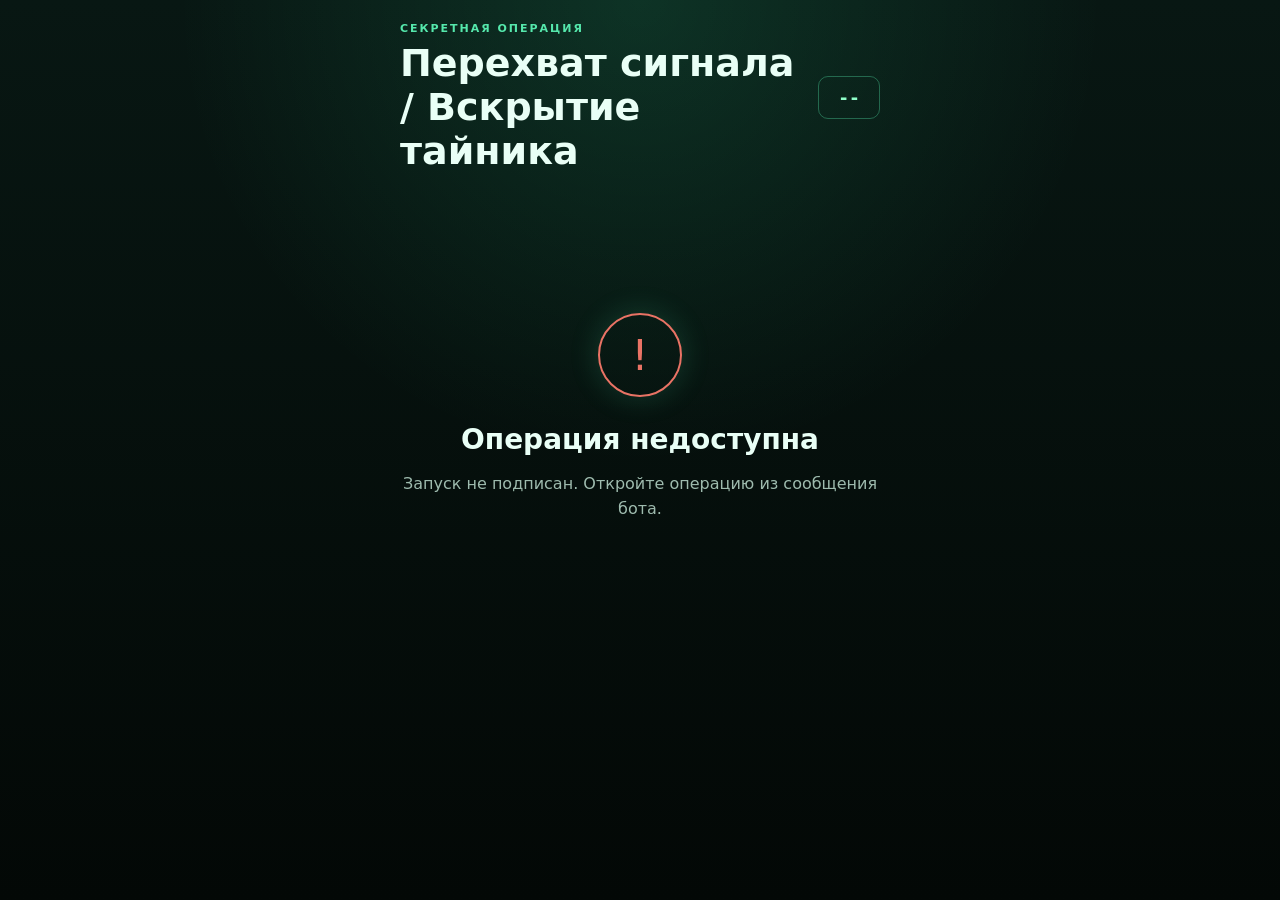
<file: spy_game/webapp_static/game.html>
<!doctype html>
<html lang="ru">
  <head>
    <meta charset="utf-8">
    <meta name="viewport" content="width=device-width, initial-scale=1, viewport-fit=cover">
    <meta name="color-scheme" content="dark">
    <title>Операция · Spy Clicker</title>
    <link rel="stylesheet" href="game.css?v=6">
    <script src="death.js?v=6" defer></script>
    <script src="game.js?v=5" defer></script>
  </head>
  <body>
    <main class="console">
      <header class="console-header">
        <div>
          <p id="eyebrow" class="eyebrow">СЕКРЕТНАЯ ОПЕРАЦИЯ</p>
          <h1 id="operation-title">Перехват сигнала / Вскрытие тайника</h1>
        </div>
        <div id="timer" class="timer">--</div>
      </header>

      <section id="loading" class="screen active" aria-live="polite">
        <div class="loader"></div>
        <p>Установка защищённого соединения…</p>
      </section>

      <section id="intercept-mission" class="screen hidden">
        <p id="prompt" class="prompt"></p>
        <div class="progress-row">
          <span id="round">Сигнал 1/5</span>
          <span id="score-hint">Порог допуска: 3000</span>
        </div>

        <div class="scope" aria-hidden="true">
          <div class="grid"></div>
          <div id="wave" class="wave"></div>
          <div class="crosshair"></div>
        </div>

        <div class="meter" aria-label="Сила сигнала">
          <div id="meter-fill" class="meter-fill"></div>
        </div>
        <p id="strength" class="strength">ШУМ</p>

        <label class="dial-label" for="frequency">Настройка частоты</label>
        <input id="frequency" type="range" min="0" max="100" value="50">
        <div class="dial-scale"><span>НЧ</span><span>ВЧ</span></div>

        <button id="lock" class="action-button" type="button">
          Зафиксировать канал
        </button>
        <p id="feedback" class="feedback" aria-live="polite"></p>
      </section>

      <section id="dead-drop-mission" class="screen hidden">
        <p class="prompt">
          Подберите код. После проверки Центр покажет цифры на своих местах и
          верные цифры на других местах.
        </p>
        <div class="progress-row">
          <span id="attempts">Проверено кодов: 0</span>
          <span>● место &nbsp; ◐ другая позиция</span>
        </div>

        <div id="code-lock" class="code-lock" aria-label="Кодовый замок"></div>
        <button id="try-code" class="action-button" type="button">
          Проверить код
        </button>
        <p id="code-feedback" class="feedback" aria-live="polite"></p>
        <ol id="attempt-history" class="attempt-history"></ol>
      </section>

      <section id="mole-mission" class="screen hidden">
        <p id="mole-briefing" class="prompt"></p>
        <section class="case-panel">
          <p class="eyebrow">УЛИКИ</p>
          <ol id="mole-clues" class="clue-list"></ol>
        </section>
        <p class="eyebrow dossier-heading">ДОСЬЕ ПОДОЗРЕВАЕМЫХ</p>
        <div id="mole-suspects" class="suspect-grid"></div>
        <button id="accuse" class="action-button" type="button" disabled>
          Выдвинуть финальную версию
        </button>
        <p class="feedback">Версию нельзя изменить после подтверждения.</p>
      </section>

      <section id="mole-confirm" class="screen hidden" aria-live="polite">
        <div class="result-icon danger">!</div>
        <p class="eyebrow">НЕОБРАТИМОЕ РЕШЕНИЕ</p>
        <h2>Обвинить <span id="accused-name"></span>?</h2>
        <p id="accused-copy"></p>
        <div class="confirm-actions">
          <button id="cancel-accuse" class="secondary-button" type="button">Вернуться</button>
          <button id="confirm-accuse" class="action-button danger-button" type="button">Обвинить</button>
        </div>
      </section>

      <section id="death-mission" class="screen hidden" aria-live="polite"></section>

      <section id="result" class="screen hidden" aria-live="polite">
        <div id="result-icon" class="result-icon">✓</div>
        <p class="eyebrow">РЕЗУЛЬТАТ ОПЕРАЦИИ</p>
        <h2 id="result-title"></h2>
        <p id="result-copy"></p>
        <div id="death-result-check"></div>
        <strong id="result-score" class="result-score"></strong>
        <p id="reward" class="reward"></p>
      </section>

      <section id="error" class="screen hidden" aria-live="assertive">
        <div class="result-icon danger">!</div>
        <h2>Операция недоступна</h2>
        <p id="error-copy"></p>
      </section>
    </main>
  </body>
</html>
</file>
<file: spy_game/webapp_static/game.css>
:root {
  color-scheme: dark;
  font-family: Inter, ui-sans-serif, system-ui, -apple-system, sans-serif;
  background: #06110e;
  color: #e9fff6;
}

/* Death Mission visual quest. Every control stays usable at 300 px. */
.stake-details { display: grid; gap: 10px; margin-top: 12px; }
.support-note { padding: 8px; border-left: 2px solid #55e8ac; font-size: 13px; }
.practice-banner { padding: 10px 12px; border: 1px solid #6d82b5; border-radius: 12px; background: #182235; color: #c8dcff; font-size: 12px; line-height: 1.5; }
.support-row { display: grid; grid-template-columns: repeat(auto-fit, minmax(120px, 1fr)); gap: 8px; }
.support-card { display: grid; grid-template-columns: 32px minmax(0, 1fr); gap: 4px; align-items: center; padding: 10px; border: 1px solid #355b4c; border-radius: 12px; font-size: 12px; }
.support-portrait { grid-row: span 2; font-size: 25px; }
.support-card small { grid-column: 2; color: #8fffc9; }
.support-card.spent { opacity: .45; }
.mission-scene { overflow: hidden; border: 1px solid #284c3d; border-radius: 16px; background: radial-gradient(ellipse at 50% 100%, #183e2d, #07120f 80%); }
.scene-art svg { display: block; width: 100%; height: auto; max-height: 190px; }
.scene-art g { fill: #142b22; stroke: #92bda8; stroke-width: 2; stroke-linecap: round; stroke-linejoin: round; }
.scene-art .scene-ground { fill: none; stroke: #2b5842; stroke-width: 2; }
.scene-art .scene-accent { fill: none; stroke: #66f0b0; stroke-width: 3; }
.scene-art .scene-danger { fill: #412820; stroke: #ffbc70; }
.scene-art .search-beam { fill: #baf4ac; fill-opacity: .09; stroke: none; transform-origin: 285px 43px; animation: scan-room 5s ease-in-out infinite alternate; }
.scene-art .agent-dot { fill: #86ffbf; stroke: #285239; stroke-width: 7; }
.scene-goal { padding: 0 14px 14px; color: #bfdccc; font-size: 13px; line-height: 1.5; }
.finale-phases { display: grid; grid-template-columns: repeat(3, minmax(0, 1fr)); gap: 5px; padding: 10px; }
.phase-pill { text-align: center; font-size: 11px; padding: 8px 4px; border: 1px solid #3a5145; border-radius: 9px; overflow-wrap: anywhere; opacity: .5; }
.phase-pill.current { opacity: 1; border-color: #55e8ac; color: #9cffca; background: #183c2a; }
.phase-pill.done { opacity: .8; color: #8acaad; }
.mission-map { display: grid; gap: 0; padding: 8px 0; }
.map-layer { display: grid; grid-template-columns: 30px minmax(0, 1fr); gap: 10px; position: relative; padding: 7px 0; align-items: center; }
.map-layer:not(:last-child)::before { content: ""; position: absolute; left: 14px; top: 50%; bottom: -50%; width: 2px; background: #37594a; z-index: 0; }
.map-index { z-index: 1; border: 1px solid #436a58; background: #10291d; border-radius: 50%; width: 30px; height: 30px; display: grid; place-items: center; font: 700 13px ui-monospace, monospace; }
.map-rooms { display: grid; grid-template-columns: repeat(2, minmax(0, 1fr)); gap: 8px; min-width: 0; }
.map-room { display: grid; gap: 8px; padding: 12px 9px; color: #e9fff6; border: 1px solid #559578; border-radius: 14px; background: linear-gradient(145deg, #214b34, #0e2018); text-align: left; cursor: pointer; min-width: 0; overflow-wrap: anywhere; }
.map-room:disabled { opacity: .5; cursor: wait; }
.map-room strong { font-size: 14px; }
.map-room small { font-size: 11px; line-height: 1.45; }
.map-icon { font-size: 28px; color: #8af8b8; }
.map-fog, .map-visited { grid-column: 1 / -1; padding: 8px 10px; font-size: 12px; color: #94ae9e; border: 1px dashed #355141; border-radius: 10px; overflow-wrap: anywhere; }
.map-layer.hidden { display: grid !important; }
.map-layer.hidden .map-fog { opacity: .55; }
.map-layer.visited .map-index { color: #81ebaf; }
.map-layer.current .map-index { color: #081811; background: #83f1b4; }
.map-layer.finale > .map-visited { grid-column: 2; }
.archive-board { display: grid; grid-template-columns: repeat(4, minmax(0, 1fr)); gap: 8px; padding: 12px; border: 1px solid #487560; border-radius: 16px; background: #071b12; }
.archive-cell { aspect-ratio: 1; min-height: 45px; border-radius: 10px; border: 1px solid #344b3d; background: #14291d; color: #688476; font-size: 24px; }
.archive-cell.current { color: #ffd978; border-color: #d3b968; background: #37371b; }
.archive-cell.blocked { color: #c27670; background: repeating-linear-gradient(45deg, #211d19, #211d19 5px, #2a221c 5px, #2a221c 10px); }
.archive-cell.visited { border-color: #6dba87; }
.archive-cell.reachable { color: #b8ffcf; border-color: #90e9ae; background: #245637; box-shadow: inset 0 0 15px #46744b; cursor: pointer; }
.archive-cell:disabled { cursor: default; }
.action-outcomes summary { cursor: pointer; color: #9dbfae; padding: 5px 0; }
.action-outcomes[open] { display: grid; gap: 6px; }
.return-to-center { display: block; text-align: center; text-decoration: none; }
@keyframes scan-room { from { transform: rotate(-15deg); } to { transform: rotate(15deg); } }
@media (prefers-reduced-motion: reduce) { .scene-art .search-beam { animation: none; } }

* { box-sizing: border-box; }

body {
  margin: 0;
  min-height: 100vh;
  background:
    radial-gradient(circle at 50% 0%, rgba(55, 255, 173, 0.12), transparent 42%),
    linear-gradient(180deg, #081713 0%, #030806 100%);
}

.console {
  width: min(100%, 520px);
  min-height: 100vh;
  margin: 0 auto;
  padding: calc(22px + env(safe-area-inset-top)) 20px calc(24px + env(safe-area-inset-bottom));
}

.console-header,
.progress-row,
.dial-scale {
  display: flex;
  align-items: center;
  justify-content: space-between;
  gap: 16px;
}

.eyebrow {
  margin: 0 0 6px;
  color: #55e8ac;
  font-size: 11px;
  font-weight: 800;
  letter-spacing: 0.18em;
}

h1, h2 { margin: 0; }
h1 { font-size: clamp(25px, 8vw, 38px); }
h2 { font-size: 28px; }

.timer {
  min-width: 62px;
  padding: 10px 12px;
  border: 1px solid rgba(85, 232, 172, 0.35);
  border-radius: 10px;
  color: #8fffc9;
  font: 800 18px ui-monospace, monospace;
  text-align: center;
}

.screen { margin-top: 32px; }
.hidden { display: none; }

#loading { text-align: center; color: #94b5a7; padding-top: 20vh; }
.loader {
  width: 46px;
  height: 46px;
  margin: 0 auto 18px;
  border: 3px solid rgba(85, 232, 172, 0.18);
  border-top-color: #55e8ac;
  border-radius: 50%;
  animation: spin 0.8s linear infinite;
}
@keyframes spin { to { transform: rotate(360deg); } }

.prompt {
  min-height: 48px;
  margin: 0 0 22px;
  color: #cbe7dc;
  line-height: 1.5;
}

.progress-row {
  margin-bottom: 10px;
  color: #8eaea1;
  font-size: 13px;
}

.scope {
  position: relative;
  height: 190px;
  overflow: hidden;
  border: 1px solid rgba(85, 232, 172, 0.35);
  border-radius: 16px;
  background: #020a07;
  box-shadow: inset 0 0 45px rgba(49, 255, 164, 0.07);
}

.grid {
  position: absolute;
  inset: 0;
  opacity: 0.2;
  background-image:
    linear-gradient(rgba(93, 255, 181, 0.45) 1px, transparent 1px),
    linear-gradient(90deg, rgba(93, 255, 181, 0.45) 1px, transparent 1px);
  background-size: 24px 24px;
}

.wave {
  --signal: 0;
  position: absolute;
  left: 7%;
  right: 7%;
  top: 50%;
  height: calc(3px + var(--signal) * 42px);
  transform: translateY(-50%) skewX(-12deg);
  border-top: 3px solid #55e8ac;
  border-bottom: 1px solid rgba(85, 232, 172, calc(0.1 + var(--signal)));
  filter: drop-shadow(0 0 calc(4px + var(--signal) * 12px) #37f5a0);
  transition: height 80ms ease;
}

.crosshair {
  position: absolute;
  left: 50%;
  top: 0;
  bottom: 0;
  border-left: 1px dashed rgba(255, 255, 255, 0.23);
}

.meter {
  height: 8px;
  margin-top: 14px;
  overflow: hidden;
  border-radius: 999px;
  background: #14241e;
}

.meter-fill {
  width: 0;
  height: 100%;
  background: linear-gradient(90deg, #c0a13d, #55e8ac);
  transition: width 70ms ease;
}

.strength {
  height: 18px;
  margin: 9px 0 24px;
  color: #70dca9;
  font: 700 12px ui-monospace, monospace;
  letter-spacing: 0.12em;
  text-align: center;
}

.dial-label { display: block; margin-bottom: 12px; color: #adc9bd; }
input[type="range"] { width: 100%; accent-color: #55e8ac; }
.dial-scale { color: #607d71; font: 700 11px ui-monospace, monospace; }

.action-button {
  width: 100%;
  min-height: 54px;
  margin-top: 24px;
  border: 0;
  border-radius: 14px;
  background: #55e8ac;
  color: #03100b;
  font-family: inherit;
  font-size: 16px;
  font-weight: 800;
}

.action-button:disabled { opacity: 0.45; }
.feedback { height: 20px; color: #b3d5c7; text-align: center; }

.code-lock {
  display: flex;
  justify-content: center;
  gap: clamp(10px, 4vw, 20px);
  margin: 28px 0 8px;
  padding: 26px 12px;
  border: 1px solid rgba(85, 232, 172, 0.28);
  border-radius: 16px;
  background: linear-gradient(145deg, #111d19, #020806);
  box-shadow: inset 0 0 35px rgba(49, 255, 164, 0.05);
}

.code-lock.disabled { opacity: 0.55; pointer-events: none; }
.code-wheel { display: grid; gap: 8px; text-align: center; }
.code-wheel button {
  width: 58px;
  height: 38px;
  border: 1px solid rgba(85, 232, 172, 0.25);
  border-radius: 9px;
  background: #14251e;
  color: #8fffc9;
  font-size: 16px;
}
.code-wheel strong {
  display: grid;
  width: 58px;
  height: 70px;
  place-items: center;
  border: 1px solid rgba(255, 255, 255, 0.16);
  border-radius: 9px;
  background: #020705;
  color: #e9fff6;
  font: 800 38px ui-monospace, monospace;
  text-shadow: 0 0 14px rgba(85, 232, 172, 0.5);
}

.attempt-history {
  display: grid;
  gap: 8px;
  margin: 22px 0 0;
  padding: 0;
  list-style: none;
}
.attempt-history li {
  display: flex;
  justify-content: space-between;
  padding: 10px 14px;
  border-radius: 9px;
  background: rgba(255, 255, 255, 0.045);
  color: #91b2a4;
}
.attempt-history code { color: #e9fff6; font-size: 16px; letter-spacing: 0.18em; }

.case-panel {
  padding: 18px;
  border: 1px solid rgba(85, 232, 172, 0.25);
  border-radius: 14px;
  background: rgba(10, 28, 22, 0.8);
}
.clue-list {
  display: grid;
  gap: 10px;
  margin: 14px 0 0;
  padding-left: 22px;
  color: #cbe7dc;
  line-height: 1.45;
}
.dossier-heading { margin-top: 26px; }
.suspect-grid { display: grid; gap: 10px; }
.suspect-card {
  display: grid;
  gap: 5px;
  width: 100%;
  padding: 15px;
  border: 1px solid rgba(255, 255, 255, 0.13);
  border-radius: 12px;
  background: rgba(255, 255, 255, 0.045);
  color: #e9fff6;
  font-family: inherit;
  text-align: left;
}
.suspect-card.selected {
  border-color: #55e8ac;
  background: rgba(85, 232, 172, 0.12);
  box-shadow: 0 0 18px rgba(85, 232, 172, 0.08);
}
.suspect-card strong { font-size: 18px; }
.suspect-role { color: #55e8ac; font-size: 12px; text-transform: uppercase; }
.suspect-dossier { color: #a9c7bb; line-height: 1.4; }
.confirm-actions { display: grid; grid-template-columns: 1fr 1fr; gap: 10px; }
.secondary-button {
  min-height: 54px;
  margin-top: 24px;
  border: 1px solid rgba(255, 255, 255, 0.2);
  border-radius: 14px;
  background: transparent;
  color: #d7eee5;
  font-family: inherit;
  font-size: 16px;
  font-weight: 700;
}
.danger-button { background: #e97365; color: #180706; }

#result, #error { padding-top: 12vh; text-align: center; }
.result-icon {
  display: grid;
  width: 84px;
  height: 84px;
  margin: 0 auto 26px;
  place-items: center;
  border: 2px solid #55e8ac;
  border-radius: 50%;
  color: #55e8ac;
  font-size: 42px;
  box-shadow: 0 0 30px rgba(85, 232, 172, 0.18);
}
.result-icon.danger { border-color: #e97365; color: #e97365; }
#result-copy, #error-copy { color: #9ebbae; line-height: 1.55; }
.result-score { display: block; margin: 28px 0 18px; font-size: 34px; }
.reward {
  color: #8fffc9;
  font-size: 18px;
  font-weight: 700;
  line-height: 1.7;
  white-space: pre-line;
}

/* ---- Death Mission ---------------------------------------------------- */

#death-mission:not(.hidden) { display: grid; grid-template-columns: minmax(0, 1fr); gap: 14px; }
#death-mission .death-copy { white-space: pre-wrap; line-height: 1.6; }
#death-mission p { margin: 0; }
#death-mission .small { font-size: 13px; line-height: 1.45; white-space: pre-line; }
#death-mission .muted { color: #8eaea1; }
#death-mission .danger { color: #ff9c8f; }
#death-mission .warning { color: #ffd27a; line-height: 1.45; }
#death-mission .action-button,
#death-mission .secondary-button { margin-top: 0; touch-action: manipulation; }
#death-mission .death-actions { display: grid; gap: 10px; }
#death-mission .feedback-block { display: grid; gap: 10px; }
#death-mission .feedback { height: auto; min-height: 20px; }

.death-card {
  display: grid;
  gap: 10px;
  padding: 16px;
  border: 1px solid rgba(85, 232, 172, 0.22);
  border-radius: 14px;
  background: rgba(10, 28, 22, 0.75);
}
.death-card .eyebrow { margin: 0; }

.stake-list { display: grid; gap: 6px; margin: 0; padding: 0; list-style: none; }
.stake-row { display: flex; align-items: center; gap: 10px; padding: 8px 10px; border-radius: 9px; background: rgba(255, 255, 255, 0.045); }
.stake-name { flex: 1; }
.stake-amount { color: #8fffc9; }

.mode-grid, .choice-grid { display: grid; gap: 10px; grid-template-columns: 1fr 1fr; }
.mode-card { display: grid; gap: 6px; padding: 12px; border-radius: 10px; background: rgba(255, 255, 255, 0.045); font-size: 13px; line-height: 1.4; color: #cbe7dc; }
.mode-card strong { color: #e9fff6; font-size: 15px; }

#death-mission .segmented { display: grid; gap: 8px; grid-template-columns: repeat(auto-fit, minmax(96px, 1fr)); }
#death-mission .segment,
#death-mission .choice-card {
  display: grid;
  gap: 4px;
  padding: 12px 10px;
  border: 1px solid rgba(255, 255, 255, 0.14);
  border-radius: 12px;
  background: rgba(255, 255, 255, 0.045);
  color: #e9fff6;
  font: 700 14px/1.3 inherit;
  font-family: inherit;
  text-align: left;
  white-space: pre-line;
}
#death-mission .segment { text-align: center; }
#death-mission .segment.selected,
#death-mission .choice-card.selected { border-color: #55e8ac; background: rgba(85, 232, 172, 0.12); box-shadow: 0 0 18px rgba(85, 232, 172, 0.08); }
#death-mission .segment.locked,
#death-mission .choice-card.locked { opacity: 0.45; }
#death-mission .choice-card strong { font-size: 15px; }

/* HUD */
.percent-check { min-width: 0; display: grid; gap: 14px; padding: 20px; border: 1px solid #497660; border-radius: 16px; background: radial-gradient(ellipse at top, #1d3b2d, #07140f 80%); text-align: left; overflow-wrap: anywhere; }
.percent-check.failed { border-color: #c07164; }
.percent-check.passed { border-color: #55b78a; }
.percent-check p, .percent-check h2 { margin: 0; }
.check-title { font-size: 20px; line-height: 1.35; }
.check-outcome { color: #b4cdbf; font-size: 16px; }
.failed .check-outcome { color: #ffb0a0; }
.passed .check-outcome { color: #8df0b8; }
.check-number { text-align: center; color: #effff7; font: 800 34px ui-monospace, monospace; }
.check-scale { position: relative; height: 22px; margin: 10px 5px 0; border-radius: 6px; background: linear-gradient(to right, #a34e43 0%, #a34e43 var(--risk), #39865e var(--risk), #39865e 100%); box-shadow: inset 0 0 0 1px #ffffff24; }
.check-marker { position: absolute; top: -5px; bottom: -5px; left: var(--roll-position); width: 3px; transform: translateX(-50%); border-radius: 2px; background: #fff4ca; box-shadow: 0 0 12px #fff4ca66; }
.check-marker::before { content: ""; position: absolute; top: -5px; left: -4px; border-top: 6px solid #fff4ca; border-left: 5px solid transparent; border-right: 5px solid transparent; }
.rolling .check-marker { animation: check-sweep 425ms ease-in-out infinite alternate; }
.check-ticks { display: flex; justify-content: space-between; color: #a0baad; font-size: 12px; margin-top: -8px; }
.check-legend { display: flex; flex-wrap: wrap; justify-content: space-between; gap: 8px 16px; font-size: 13px; }
.check-bad { color: #ffb0a0; }
.check-good { color: #8df0b8; }
.check-rule { color: #a0baad; font-size: 13px; line-height: 1.5; }
.check-effects { display: flex; flex-wrap: wrap; gap: 8px; }
.check-effects .chip { white-space: normal; }
.last-check > summary { cursor: pointer; padding: 8px 0; color: #c1dece; }
.last-check[open] > summary { margin-bottom: 8px; }
#death-result-check:empty { display: none; }
#death-result-check { margin: 18px 0; width: 100%; }
@keyframes check-sweep { from { left: 1%; } to { left: 99%; } }
@media (prefers-reduced-motion: reduce) { .rolling .check-marker { animation: none; } }

.hud { display: grid; gap: 10px; padding: 14px 16px; border: 1px solid rgba(85, 232, 172, 0.28); border-radius: 14px; background: #061510; }
.meter-row { display: grid; grid-template-columns: 1fr auto auto; align-items: center; gap: 8px 10px; }
.meter-label { grid-column: 1; font-size: 13px; color: #adc9bd; }
.segments { grid-column: 1 / -1; display: flex; gap: 4px; }
.seg { flex: 1; height: 10px; border-radius: 3px; background: rgba(255, 255, 255, 0.08); transition: background 200ms ease; }
.meter-hp .seg.on { background: #55e8ac; }
.meter-intel .seg.on { background: #6fb7ff; }
.meter-alarm .seg.on { background: #ffb347; }
.meter-alarm .seg.warn { box-shadow: inset 0 0 0 1px rgba(255, 179, 71, 0.5); }
.meter-alarm .seg.raid { box-shadow: inset 0 0 0 1px #e97365; }
.meter-alarm .seg.raid.on { background: #e97365; }
.meter-row.critical .meter-value { color: #ff9c8f; }
.meter-value { grid-column: 2; grid-row: 1; font: 800 15px ui-monospace, monospace; }
.meter-delta { grid-column: 3; grid-row: 1; min-width: 32px; text-align: right; font: 800 14px ui-monospace, monospace; opacity: 0; transition: opacity 300ms ease, transform 300ms ease; }
.meter-delta.bump { opacity: 1; transform: translateY(-2px); }
.meter-delta.down { color: #ff9c8f; }
.meter-delta.up { color: #8fffc9; }

/* Route strip */
.route { display: grid; grid-template-columns: repeat(6, 1fr); gap: 4px; }
.route-node { display: grid; gap: 4px; padding: 8px 4px; border-radius: 10px; border: 1px solid rgba(255, 255, 255, 0.1); background: rgba(255, 255, 255, 0.03); text-align: center; }
.route-node.done { opacity: 0.5; }
.route-node.current { border-color: #55e8ac; background: rgba(85, 232, 172, 0.12); }
.route-node.finale { border-style: dashed; }
.route-node.finale.current { border-color: #e97365; background: rgba(233, 115, 101, 0.12); }
.route-mark { font: 800 14px ui-monospace, monospace; color: #8fffc9; }
.route-label { font-size: 10px; line-height: 1.25; color: #adc9bd; overflow-wrap: anywhere; }
.module-chips { display: flex; flex-wrap: wrap; gap: 6px; }

.chip { display: inline-block; padding: 3px 8px; border-radius: 999px; background: rgba(255, 255, 255, 0.07); color: #cbe7dc; font-size: 12px; line-height: 1.4; white-space: nowrap; }
.chip.ok { background: rgba(85, 232, 172, 0.14); color: #8fffc9; }
.chip.bad { background: rgba(233, 115, 101, 0.16); color: #ff9c8f; }
.chip.risk { background: rgba(255, 179, 71, 0.16); color: #ffd27a; white-space: normal; }
.chip.cost { background: rgba(111, 183, 255, 0.16); color: #a9d4ff; }
.chip.module { background: rgba(85, 232, 172, 0.14); color: #8fffc9; }
.chip.muted { color: #8eaea1; }

/* Odds */
.odds { display: grid; gap: 8px; padding: 12px 16px; border-radius: 12px; background: rgba(255, 255, 255, 0.04); }
.odds-head { display: flex; align-items: center; justify-content: space-between; }
.odds-head .eyebrow { margin: 0; }
.odds-value { font: 800 22px ui-monospace, monospace; color: #8fffc9; }
.odds.low .odds-value { color: #ff9c8f; }
.odds.high .odds-value { color: #8fffc9; }
.odds-bar { height: 8px; overflow: hidden; border-radius: 999px; background: #14241e; }
.odds-fill { height: 100%; width: 0; background: linear-gradient(90deg, #e97365, #c0a13d 40%, #55e8ac); transition: width 400ms ease; }

/* Action cards */
.room-title { font-size: 22px; }
.panel { display: grid; gap: 10px; }
.action-card { display: grid; gap: 8px; padding: 14px; border: 1px solid rgba(255, 255, 255, 0.12); border-radius: 12px; background: rgba(255, 255, 255, 0.04); }
.action-card.disabled { opacity: 0.55; }
.action-card.risky { border-color: rgba(255, 179, 71, 0.5); }
.action-card.lethal { border-color: rgba(233, 115, 101, 0.7); background: rgba(233, 115, 101, 0.06); }
.card-head { display: flex; flex-wrap: wrap; align-items: baseline; justify-content: space-between; gap: 8px; }
.card-title { font-size: 16px; }
.effects, .log-deltas { display: flex; flex-wrap: wrap; gap: 6px; }
.branch { display: flex; flex-wrap: wrap; gap: 6px 10px; padding: 6px 10px; border-radius: 8px; font-size: 13px; }
.branch.success { background: rgba(85, 232, 172, 0.08); }
.branch.failure { background: rgba(233, 115, 101, 0.1); }
.branch-prefix { color: #8eaea1; }
.branch-values { font: 700 13px ui-monospace, monospace; color: #e9fff6; }
.branch-notes { color: #cbe7dc; }
.branch-notes.danger { color: #ff9c8f; font-weight: 700; }
#death-mission .action-card .action-button { min-height: 46px; font-size: 15px; }

/* Confirmation and comparison */
.confirm-box { display: grid; gap: 12px; padding: 16px; border: 1px solid rgba(233, 115, 101, 0.45); border-radius: 14px; background: rgba(233, 115, 101, 0.06); }
.compare { display: grid; grid-template-columns: repeat(2, minmax(0, 1fr)); gap: 10px; }
.compare-col { min-width: 0; overflow-wrap: anywhere; }
@media (max-width: 420px) {
  .compare { grid-template-columns: 1fr; }
}
.compare-col { display: grid; gap: 6px; padding: 10px; border-radius: 10px; background: rgba(255, 255, 255, 0.05); font-size: 13px; }
.compare-col .eyebrow { margin: 0; }
.rules-summary summary { cursor: pointer; }
.rules-summary ul { margin: 6px 0 0; padding-left: 18px; display: grid; gap: 4px; }

/* Hold to confirm */
#death-mission .hold-button { position: relative; overflow: hidden; touch-action: none; user-select: none; -webkit-user-select: none; }
.hold-progress { position: absolute; inset: 0; width: 100%; transform-origin: left; transform: scaleX(var(--progress, 0)); background: rgba(3, 16, 11, 0.28); transition: transform 0s; pointer-events: none; }
.hold-button.holding .hold-progress { transition: transform 3s linear; }
.hold-label { position: relative; }

/* Log */
.log { display: grid; gap: 8px; }
.log .eyebrow { margin: 0; }
.log-list { display: grid; gap: 8px; margin: 0; padding: 0; list-style: none; }
.log-item { display: grid; gap: 6px; padding: 10px 12px; border-radius: 10px; background: rgba(255, 255, 255, 0.04); font-size: 13px; color: #cbe7dc; }
.log-item.latest { border: 1px solid rgba(85, 232, 172, 0.3); }
.log-head { display: flex; justify-content: space-between; gap: 8px; align-items: baseline; }
.log-title { font-weight: 700; color: #e9fff6; }

.timer.urgent { border-color: #e97365; color: #ff9c8f; }
</file>
